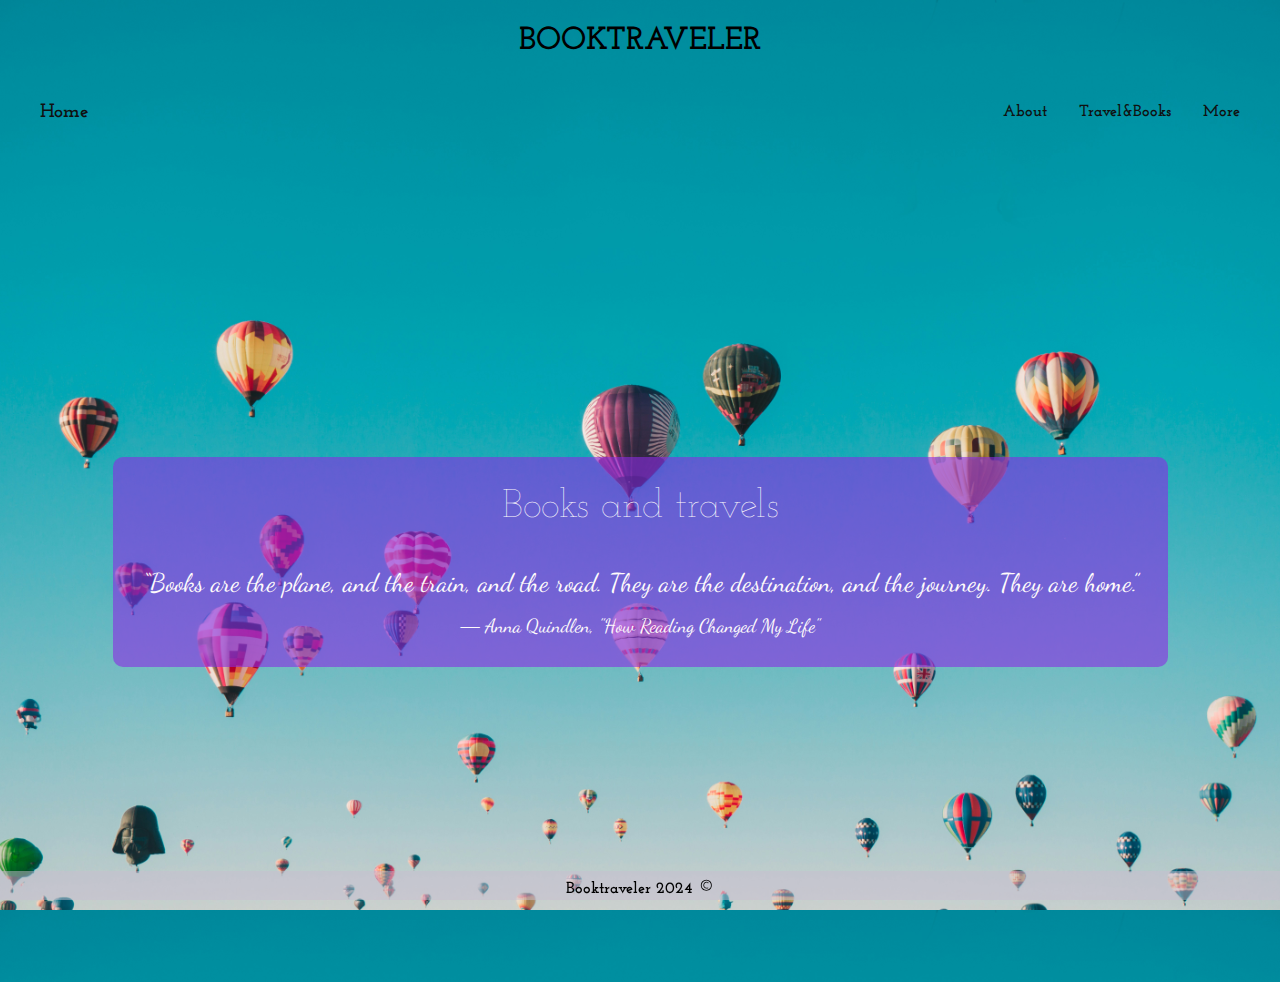
<file: index.html>
<!DOCTYPE html>
<html lang="en">
    <head>
        <meta charset="UTF-8">
        <meta name="viewport" content="width=device-width, initial-scale=1.0">

        <!--font awesome here:-->
        <link rel="stylesheet" href="https://cdnjs.cloudflare.com/ajax/libs/font-awesome/6.5.1/css/all.min.css" integrity="sha512-DTOQO9RWCH3ppGqcWaEA1BIZOC6xxalwEsw9c2QQeAIftl+Vegovlnee1c9QX4TctnWMn13TZye+giMm8e2LwA==" crossorigin="anonymous" referrerpolicy="no-referrer" >

        <!--linked to Css here:-->
    <link rel="stylesheet" href="./styleheet.css">

    <!--font for everything:-->
    <link rel="preconnect" href="https://fonts.googleapis.com">
    <link rel="preconnect" href="https://fonts.gstatic.com" crossorigin>
    <link href="https://fonts.googleapis.com/css2?family=Josefin+Slab&display=swap" rel="stylesheet">
            <!--font only for the quote-->
            <link rel="preconnect" href="https://fonts.googleapis.com">
    <link rel="preconnect" href="https://fonts.gstatic.com" crossorigin>
    <link href="https://fonts.googleapis.com/css2?family=Dancing+Script:wght@700&display=swap" rel="stylesheet">

        <title>Bookaveler</title>
        </head>
        <body>



<header>
    <h1 class="inv">BOOKTRAVELER</h1>
    <div class="navbar">
        <div class="logo"><a href="file:///C:/Users/Luiza/Desktop/incercare%20trei%20responsive%20menu/index.html">Home</a></div>
        <ul class="links">
            <li><a href="About.html">About</a></li>
            <li><a href="Travelandbooks.html">Travel&Books</a></li>
            <li><a href="More.html">More</a></li>
        </ul>
        
        <div class="toggle_btn">
            <i class="fa-solid fa-bars"></i>
        </div>
    </div>

    <div class="dropdown_menu">
        <ul class="links">
            <li><a href="About.html">About</a></li>
            <li><a href="Travelandbooks.html">Travel&Books</a></li>
<li><a href="More.html">More</a></li>
        </ul>
    </div>
</header>




<main>
    <section id="banner">
        <div class="purple">
        <h2> Books and travels</h2><br>
        <q class="Anna">Books are the plane, and the train, and the road. They are the destination, and the journey. They are home.</q><br><br>
           <p class="author"> ― Anna Quindlen, &quot;How Reading Changed My Life&quot; </p>
        </div>


    </section>

    

    
</main>
<footer class="foot">
    <p class="copyright">Booktraveler 2024 <span class="copysign">&copy;</span> </p>
</footer>

<script src="./javascript.js"></script>
        </body>
        </html>
</file>
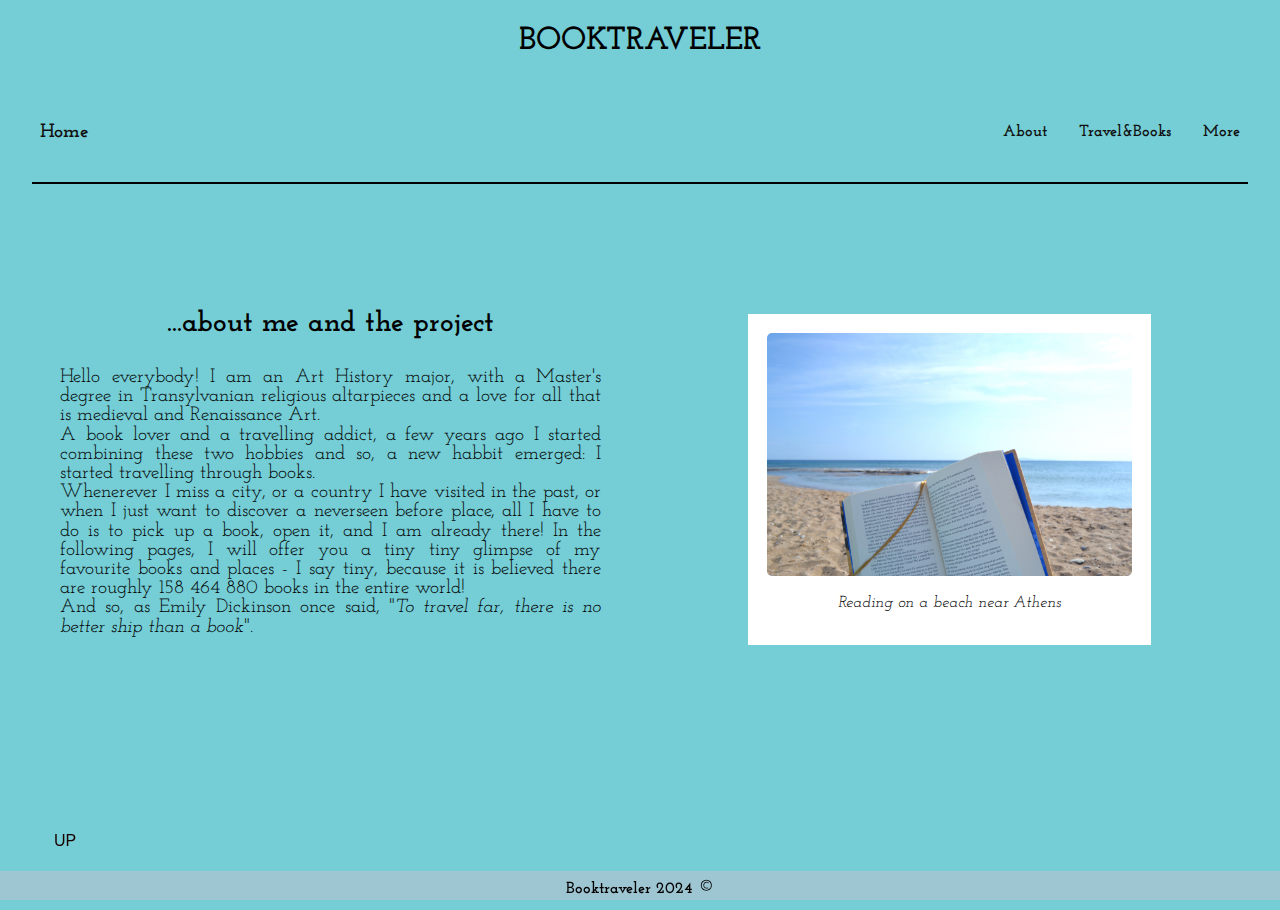
<file: About.html>
<!DOCTYPE html>
<html lang="en">
    <head>
        <meta charset="UTF-8">
        <meta name="viewport" content="width=device-width, initial-scale=1.0">

        <!--font awesome here:-->
        <link rel="stylesheet" href="https://cdnjs.cloudflare.com/ajax/libs/font-awesome/6.5.1/css/all.min.css" integrity="sha512-DTOQO9RWCH3ppGqcWaEA1BIZOC6xxalwEsw9c2QQeAIftl+Vegovlnee1c9QX4TctnWMn13TZye+giMm8e2LwA==" crossorigin="anonymous" referrerpolicy="no-referrer" >

        <!--linked to Css here:-->
    <link rel="stylesheet" href="./secondstylesheet.css">

    <!--font for everything:-->
    <link rel="preconnect" href="https://fonts.googleapis.com">
    <link rel="preconnect" href="https://fonts.gstatic.com" crossorigin>
    <link href="https://fonts.googleapis.com/css2?family=Josefin+Slab&display=swap" rel="stylesheet">
            <!--font only for quote-->
            <link rel="preconnect" href="https://fonts.googleapis.com">
    <link rel="preconnect" href="https://fonts.gstatic.com" crossorigin>
    <link href="https://fonts.googleapis.com/css2?family=Dancing+Script:wght@700&display=swap" rel="stylesheet">

        <title>Bookaveler</title>
        </head>
        <body>

            <div id="content">
                <div id="top"></div>
                <header>
                    <h1 class="inv">BOOKTRAVELER</h1>
                    <div class="navbar">
                        <div class="logo"><a href="index.html">Home</a></div>
                        <ul class="links">
                            <li><a href="About.html">About</a></li>
                            <li><a href="Travelandbooks.html">Travel&Books</a></li>
                            <li><a href="More.html">More</a></li>
                        </ul>
                        
                        <div class="toggle_btn">
                            <i class="fa-solid fa-bars"></i>
                        </div>
                    </div>
                
                    <div class="dropdown_menu">
                        <ul class="links">
                            <li><a href="About.html">About</a></li>
                            <li><a href="Travelandbooks.html">Travel&Books</a></li>
                            <li><a href="More.html">More</a></li>
                        </ul>
                    </div>
                    <hr class="line">
                </header>
        
                <main class="container">

        
                    <!--FIRST ARTICLE-->
                    
                                    <article class="allarticles">
                                        <h2 class="Titles">...about me and the project</h2>
                                        <p>Hello everybody! I am an Art History major, with a Master's degree in Transylvanian religious altarpieces and a love for all that is medieval and Renaissance Art. <br> A book lover and a travelling addict, a few years ago I started combining these two hobbies and so, a new habbit emerged: I started travelling through books.<br>
                                         Whenerever I miss a city, or a country I have visited in the past, or  when I just want to discover a neverseen before place, all I have to do is to pick up a book, open it, and I am already there! 
                                In the following pages, I will offer you a tiny tiny glimpse of my favourite books and places - I say tiny, because it is believed there are roughly 158 464 880 books in the entire world! <br>
                                         And so, as Emily Dickinson once said, &quot;<i>To travel far, there is no better ship than a book</i>&quot;.
                                         
                                        </p>
                                    </article>
                    <!--IMAGE HERE:-->
                                    <div class="theimages">
                                        <figure class="fourimages">
                                            <img src="./images/DSC_0104.JPG" alt="a book on a beach near Athens" width="500">
                                            <figcaption class="figdescription">Reading on a beach near Athens</figcaption>
                                        </figure>
                                    </div>

                                    
                                    <div class="top"> <a href="#top" class="top">UP</a> </div> 
                                </main>
                    
                            </div>
                    <footer class="foot">
                        <p class="copyright">Booktraveler 2024 <span class="copysign">&copy;</span> </p>
                            </footer>
           
        


            <script src="./javascript.js"></script>
        </body>
        </html>
</file>
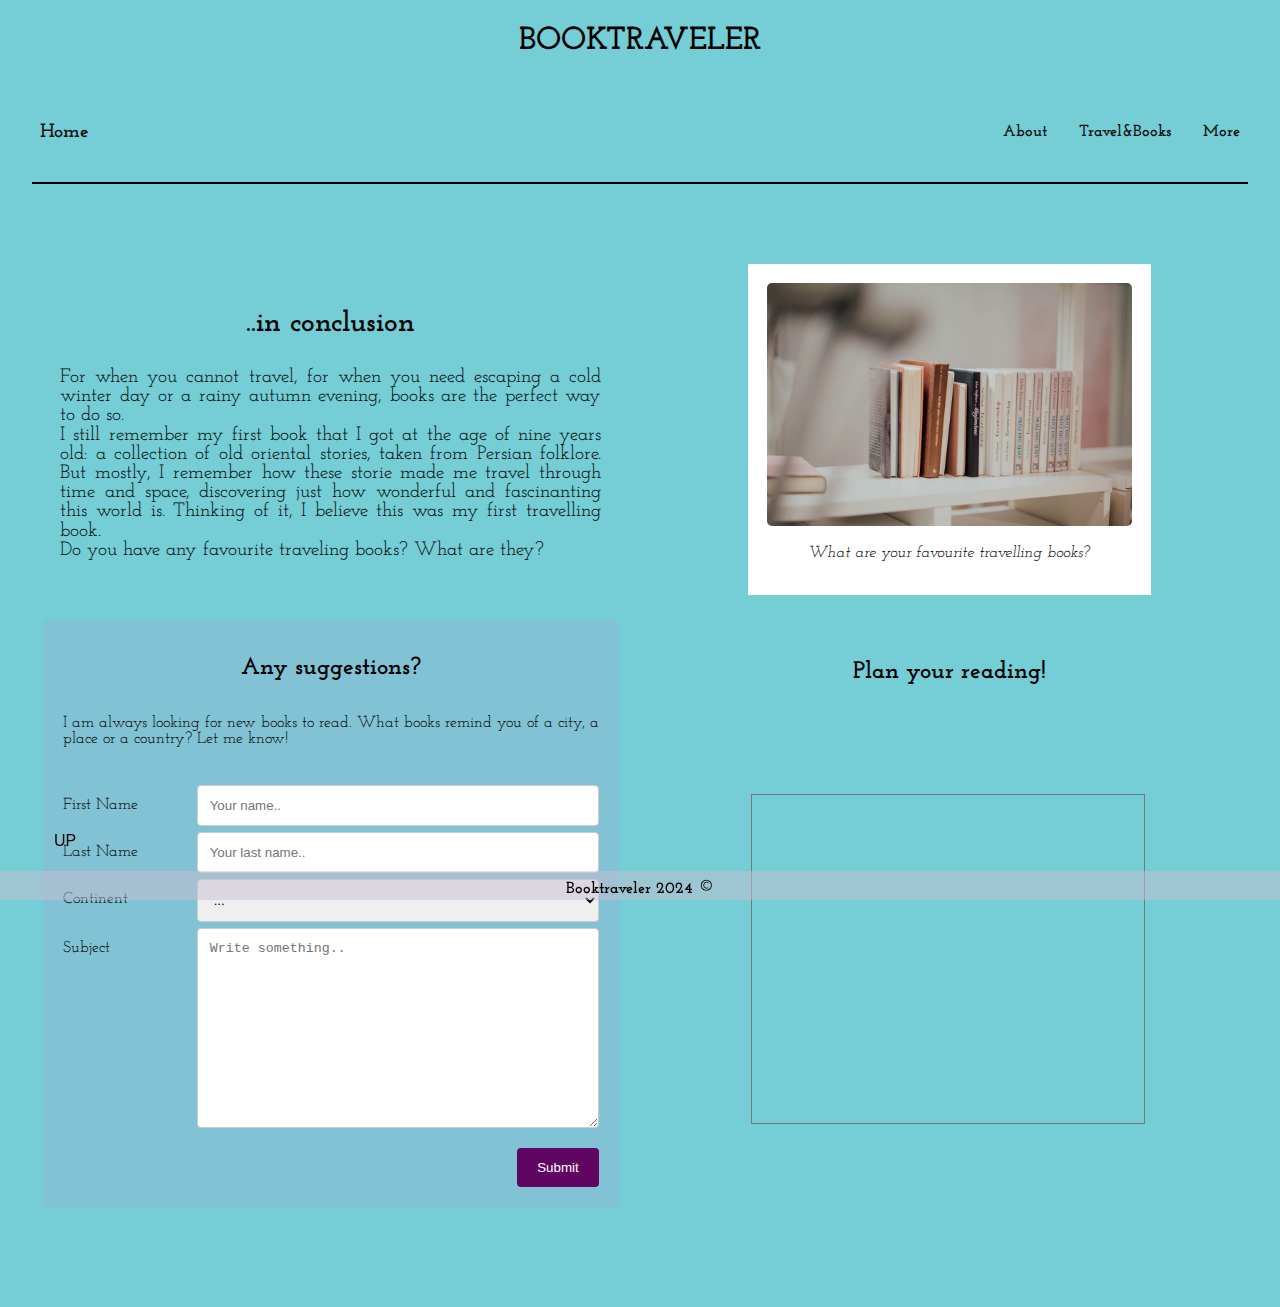
<file: More.html>
<!DOCTYPE html>
<html lang="en">
    <head>
       
        <meta charset="UTF-8">
        <meta name="viewport" content="width=device-width, initial-scale=1.0">

        <!--font awesome here:-->
        <link rel="stylesheet" href="https://cdnjs.cloudflare.com/ajax/libs/font-awesome/6.5.1/css/all.min.css" integrity="sha512-DTOQO9RWCH3ppGqcWaEA1BIZOC6xxalwEsw9c2QQeAIftl+Vegovlnee1c9QX4TctnWMn13TZye+giMm8e2LwA==" crossorigin="anonymous" referrerpolicy="no-referrer" >

        <!--linked to Css here:-->
    <link rel="stylesheet" href="./secondstylesheet.css">

    <!--font for everything:-->
    <link rel="preconnect" href="https://fonts.googleapis.com">
    <link rel="preconnect" href="https://fonts.gstatic.com" crossorigin>
    <link href="https://fonts.googleapis.com/css2?family=Josefin+Slab&display=swap" rel="stylesheet">
            <!--font only for the quote-->
            <link rel="preconnect" href="https://fonts.googleapis.com">
    <link rel="preconnect" href="https://fonts.gstatic.com" crossorigin>
    <link href="https://fonts.googleapis.com/css2?family=Dancing+Script:wght@700&display=swap" rel="stylesheet">

        <title>Bookaveler</title>
        </head>
        <body>

            <div id="content">
                <div id="top"></div>
                <header>
                  <h1 class="inv">BOOKTRAVELER</h1>
                    <div class="navbar">
                        <div class="logo"><a href="index.html">Home</a></div>
                        <ul class="links">
                          <li><a href="About.html">About</a></li>
                          <li><a href="Travelandbooks.html">Travel&Books</a></li>
                          <li><a href="More.html">More</a></li>
                      </ul>
                        
                        <div class="toggle_btn">
                            <i class="fa-solid fa-bars"></i>
                        </div>
                    </div>
                
                    <div class="dropdown_menu">
                      <ul class="links">
                        <li><a href="About.html">About</a></li>
                        <li><a href="Travelandbooks.html">Travel&Books</a></li>
                        <li><a href="Travelandbooks.html">More</a></li>
                    </ul>
                    </div>
                    <hr class="line">
                </header>
        
                <main class="container">
                    <!--FIRST ARTICLE-->
                    
                                    <article class="allarticles">
                                        <h2 class="Titles">..in conclusion</h2>
                                        <p>For when you cannot travel, for when you need escaping a cold winter day or a rainy autumn evening, books are the perfect way to do so. 
                                            <br>
                                            I still remember my first book that I got at the age of nine years old: a collection of old oriental stories, taken from Persian folklore. But mostly, I remember how these storie made me travel through time and space, discovering just how wonderful and fascinanting this world is. Thinking of it, I believe this was my first travelling  book. <br>
                                            Do you have any favourite traveling books? What are they?</p>
                                    </article>
                    
                                    
                    
                                    <!--FIRST IMAGE-->
                    
                                    <div class="theimages">
                                        <figure class="fourimages">
                                            <img src="./images/chuttersnap-Zf64Osndqvc-unsplash.jpg" alt="random books unsplash.com" width="400">
                                            <figcaption class="figdescription">What are your favourite travelling books?</figcaption>
                                        </figure>
                                    </div>
                     
                     
                

                    <!--INSERT A FORM HERE-->
                    <div class="addons">
                        <h2 class="Titles">Any suggestions?</h2>
                        <p>I am always looking for new books to read. What books remind you of a city, a place or a country? Let me know!</p>
                        <br><br>
                        <div class="forms">
                            <form action="/action_page.php">
                            <div class="row">
                              <div class="col-25">
                                <label for="fname">First Name</label>
                              </div>
                              <div class="col-75">
                                <input type="text" id="fname" name="firstname" placeholder="Your name..">
                              </div>
                            </div>
                            <div class="row">
                              <div class="col-25">
                                <label for="lname">Last Name</label>
                              </div>
                              <div class="col-75">
                                <input type="text" id="lname" name="lastname" placeholder="Your last name..">
                              </div>
                            </div>
                            <div class="row">
                              <div class="col-25">
                                <label for="country">Continent</label>
                              </div>
                              <div class="col-75">
                                <select id="country" name="country">
                                    <option value="none">...</option>
                                  <option value="northamerica">North America</option>
                                  <option value="southamerica">South America</option>
                                  <option value="europe">Europe</option>
                                  <option value="asia">Asia</option>
                                  <option value="africa">Africa</option>
                                  <option value="oceania">Oceania</option>
                                </select>
                              </div>
                            </div>
                            <div class="row">
                              <div class="col-25">
                                <label for="subject">Subject</label>
                              </div>
                              <div class="col-75">
                                <textarea id="subject" name="subject" placeholder="Write something.." style="height:200px"></textarea>
                              </div>
                            </div>
                            <br>
                            <div class="row">
                              <input type="submit" value="Submit">
                            </div>
                            </form>
                          </div>
                        
                        </div>

                        <div class="googlecalendar">
                            <h2 class="planreading">Plan your reading!</h2>
                        
                    <iframe id="calendar" src="https://calendar.google.com/calendar/embed?height=600&wkst=1&ctz=Europe%2FBucharest&bgcolor=%239E69AF&showTz=0&showPrint=0&src=ODdjZTBmOThiMjE1NWVhNzdiYjc1NGRlMThkMGFiZDE0ZjIyM2FmOTYwNjRlOTA1Nzk5ZDhhYzlkZjM3MzhlNEBncm91cC5jYWxlbmRhci5nb29nbGUuY29t&color=%237986CB"></iframe>

                    
                </div>
                         
                   <div class="top"> <a href="#top" class="top">UP</a> </div>
                                </main>
                    
                            </div>
                    <footer class="foot">
                        <p class="copyright">Booktraveler 2024 <span class="copysign">&copy;</span> </p>
                            </footer>
           
        


            <script src="./javascript.js"></script>
        </body>
        </html>
</file>
<file: styleheet.css>
* {
    margin:0;
    padding: 0;
    box-sizing: border-box;
    /*font-family:'Franklin Gothic Medium', 'Arial Narrow', Arial, sans-serif; */
}

body {
    height: 100vh;
    background-color: rgb(238, 130, 238);
background-image: url(./images/ian-dooley-DuBNA1QMpPA-unsplash.jpg);

    background-size: cover;
    background-position: center;
    font-family: 'Courier New', Courier, monospace;
    font-family: 'Josefin Slab', serif; 
}



li{
    list-style: none;
}

a{
    text-decoration: none;
    color: rgb(16, 16, 16);
    font-size: 1rem;

}

a:hover{
    color:rgb(241, 237, 245);
}

/*HEADER here: */

header{
    position: relative;
    padding: 0 2rem;

}

.inv{
    text-align: center;
    margin: 10px;
    padding: 15px;
}

.navbar{
    width: 100%;
    height: 60px;
    max-width: 1200px;
    margin: 0 auto;
    display: flex;
    align-items: center;
    justify-content: space-between;
}

.navbar .logo a {
    font-size: 1.2rem;
    font-weight: bold;
    transition: scale .2s ease;
}

.navbar .logo a:hover{
    scale: 1.05;
}

.navbar .links{
    display: flex;
    gap: 2rem;
    transition: scale .2s ease;
    font-weight: bold;
}

.navbar .links:hover{
    scale: 1.05;
}

.navbar .links:active{
    scale:0.95;
}


/*styling the hamburger menu: */
.navbar .toggle_btn{
    color: rgb(26, 4, 46);
    font-size: 1.5rem;
    cursor: pointer; /*change the mouse cursor when hovering on a link */
    display: none;
}





/*make the menu links bigger when hovering: */


.action_btn:hover{
    scale: 1.05;
    color:rgb(245, 245, 220);

}

.action_btn:active{
    scale:0.95;
}


/*dropdown menu here: */

.dropdown_menu{
    display: none;
    position: absolute;
    right: 2rem;
    top: 60px;
    height: 0;
    width: 300px;
    background-color: rgba(0, 0, 255, 0.1);
    backdrop-filter: blur(15px);
    border-radius: 10px;
    overflow: hidden;
    transition: height 0.2s cubic-bezier(0.175, 0.885, 0.32, 1.275);
    font-weight: bold;
}



.dropdown_menu.open{
    height: 120px;

}

.dropdown_menu li{
padding: 0.7rem;
display: flex;
align-items: center;
justify-content: center;

}


.dropdown_menu .action_btn{
width: 100%;
display: flex;
justify-content: center;

}


/*BANNER MAIN SECTION */
section#banner{
    height: calc(100vh - 60px);
    display: flex;
    flex-direction: column; /* for setting how flex items are being placed inside the flex container, defining the main axis */
    align-items: center;
    justify-content: center;
    text-align: center;
     color:rgb(255, 251, 251); 
    /* color:rgb(12, 1, 1); */

}



.purple{
    background-color: rgba(138, 43, 226, 0.6);
    margin: 15px;
    padding: 30px;
    border-radius: 10px;
    
}



#banner h2{
    font-size: 2.5rem;
    margin-bottom: 1.5rem;
    font-weight: lighter;
    
}

#banner .Anna{
    font-size: 1.6rem;
    font-family: 'Courier New', Courier, monospace;
    font-family: 'Dancing Script', cursive;
    font-weight: lighter;
    
}

#banner .author{
    font-size: 1.2rem;
    font-family: 'Courier New', Courier, monospace;
    font-family: 'Dancing Script', cursive;
}

.container{
    background-color: white;
    display: grid;
    grid-template-columns: 45% 45%;
    align-items: center;
    justify-content: space-evenly;
    
    
}

.theimages{
    margin: auto;
    padding: 1.2rem;
}

.allarticles{
    margin-top: 1rem;
    margin-bottom: 1rem;
    padding: 1.1rem;
    font-size: 1.2rem;
    line-height: 1.2rem;
    color: rgb(32, 30, 30);
}

.Titles{
    text-align: center;
    margin-bottom: 1rem;
    padding-bottom: 1.2rem;
    padding-top: 1rem;
}



.foot{
    position:fixed;
    bottom: 0;
    left: 0;
    width: 100%;
    height: 1.8rem;
    background-color: rgba(199, 190, 207, 0.5);
    
}

.foot .copyright {
    text-align: center;
    font-size: 1rem;
    line-height: 1rem;
    font-weight: bolder;
    margin-top: 7px;
}


.foot .copyright .copysign {
    display: inline-block;
    font-size: 1.3rem;
    line-height: 1.3rem;
    
    
    
}



/*RESPONSIVE DESIGN HERE */


/*FIRST MEDIA QUERY - trigers style for a smaller screen, when the viewport of the device is less than 992px:*/

@media only screen and (max-width: 992px){


.navbar .links{
    display: none;
}
.navbar .action_btn{
    display: none;
}

.navbar .toggle_btn{
    display:block;
}


.dropdown_menu {
    display: block;
}




}


/*SECOND MEDIA QUERY:*/

@media screen and (max-width: 576px){
    .dropdown_menu{
        left: 2rem;
        width: unset;
    }
}


/* ADD MEDIA QUERY FOR preferes-reduced motion media query: */
  
@media screen and (prefers-reduced-motion: reduce) {
    body {
      scroll-behavior: smooth;
    
    }
  
    }
  
    /*create a media query for dark colors: change background to a dark color, change font color to a lighter color, change the border of the figures to black*/
  
    @media (prefers-color-scheme: dark) {
  
      .container {
  
        background-color: rgb(0, 0, 139);
        color: rgb(255, 255, 224);
        border-color: rgb(0, 0, 0);
      }
    }
</file>
<file: secondstylesheet.css>
* {
    margin:0;
    padding: 0;
    box-sizing: border-box;
    /*font-family:'Franklin Gothic Medium', 'Arial Narrow', Arial, sans-serif; */
}

body {
height: 100vh;
background-color: rgb(117, 205, 213);
    /* background-image: url(./images/rohro-clark-Jgdbp3pPj9Q-unsplash.jpg);
    background-size: cover;
    background-position: center; */
    font-family: 'Courier New', Courier, monospace;
    font-family: 'Josefin Slab', serif; 
    
}



li{
    list-style: none;
}

a{
    text-decoration: none;
    color: rgb(16, 16, 16);
    font-size: 1rem;

}

a:hover{
    color:rgb(42, 13, 168);
}

/*HEADER here: */

header{
    position: relative;
    padding: 0 2rem;

}

.inv{
    text-align: center;
    margin: 10px;
    padding: 15px;
}

.navbar{
    
    width: 100%;
    height: 100px;
    max-width: 1200px;
    margin: 0 auto;
    display: flex;
    align-items: center;
    justify-content: space-between;
}

.navbar .logo a {
    font-size: 1.2rem;
    font-weight: bold;
    transition: scale .2s ease;
}

.navbar .logo a:hover{
    scale: 1.05;
}

.navbar .links{
    display: flex;
    gap: 2rem;
    transition: scale .2s ease;
    font-weight: bold;
}

.navbar .links:hover{
    scale: 1.05;
}

.navbar .links:active{
    scale:0.95;
}


/*styling the hamburger menu: */
.navbar .toggle_btn{
    color: rgb(26, 4, 46);
    font-size: 1.5rem;
    cursor: pointer; /*change the mouse cursor when hovering on a link */
    display: none;
}


/*make menu links bigger when hovering: */


.action_btn:hover{
    scale: 1.05;
    color:rgb(245, 245, 220);

}

.action_btn:active{
    scale:0.95;
}


/*dropdown menu here: */

.dropdown_menu{
    display: none;
    position: absolute;
    right: 2rem;
    top: 60px;
    height: 0;
    width: 300px;
    background-color: rgba(0, 0, 255, 0.1);
    backdrop-filter: blur(15px);
    border-radius: 10px;
    overflow: hidden;
    transition: height 0.2s cubic-bezier(0.175, 0.885, 0.32, 1.275);
    font-weight: bold;
}



.dropdown_menu.open{
    height: 120px;

}

.dropdown_menu li{
padding: 0.7rem;
display: flex;
align-items: center;
justify-content: center;

}


.dropdown_menu .action_btn{
width: 100%;
display: flex;
justify-content: center;

}


.line{
    border: 1px;
    border-color: rgb(0, 0, 0);
    border-style:double;
    
}

.container{
    
    margin-top: 80px;
    display: grid;
    grid-template-columns: 45% 45%;
    align-items: stretch;
    justify-content: space-evenly;
    padding-bottom: 50px;
}


.allarticles{
    margin-top: 1rem;
    margin-bottom: 1rem;
    padding: 1.1rem;
    font-size: 1.2rem;
    line-height: 1.2rem;
    text-align:justify;
    color: rgb(0, 0, 0);
    /* color: rgb(113, 28, 28); */
}

.Titles{
    text-align: center;
    margin-bottom: 1rem;
    padding-bottom: 1.2rem;
    padding-top: 1rem;
font-weight: bolder;

}



/*Polaroid pictures: */

div.theimages {
    width: 70%;
    height: auto;
    margin:auto;
    background-color: rgb(255, 255, 255);
  /*  box-shadow: 0 2px 6px 0 rgba(0, 0, 0, 0.2), 0 4px, 18px, 0 rgba(0, 0, 0, 0.2); not needed here; as seen on a W3School tutorial - gets an error in the validator - Too many values or values are not recognized. Seems a problem with rgba and CSS? */
    margin-bottom: 25px;
    padding: 1.2rem;
}




.fourimages img{
    border-radius: 5px;
    /* responsive images */
    width: 100%;
    height: auto;
 }


  

    .figdescription{
        text-align: center;
        padding: 15px 20px;
        font-style: italic;
    }

/*back-up code:

      .figdescription{
        font-style: italic;
        padding:2px;
        text-align: center;
      }
    */




   #calendar{
margin-left: auto;
margin-right: auto;
border: 1px solid #777;
width: 394px;
height: 330px;
margin-left:90px;
margin-top: 110px;

    }
/* about frameborder and css - the errors in the validator: https://stackoverflow.com/questions/3601273/html5-and-frameborder */


.googlecalendar .planreading{
    text-align: center;
    margin-top: 40px;

}

.foot{
    position:fixed;
    bottom: 0;
    left: 0;
    width: 100%;
    height: 1.8rem;
    background-color: rgba(199, 190, 207, 0.5);
    
}

.foot .copyright {
    text-align: center;
    font-size: 1rem;
    line-height: 1rem;
    font-weight: bolder;
    margin-top: 7px;
}

.foot .copyright .copysign {
    display: inline-block;
    font-size: 1.3rem;
    line-height: 1.3rem;
    
    
}




.top{
   
    text-decoration: none;
    border:none;
      padding: 1px 1px;
      margin: 1px 1px;
      width: 10%;
      text-align: center;
    color: rgb(26, 1, 1);
    transition: 2s;
    display: inline-block;
    cursor: pointer;
    font-family:Verdana, Geneva, Tahoma, sans-serif;
      
      }

.top:hover{ opacity: 1;

}
   .top{
      position: fixed;
      bottom: 3rem;
      left: 0;
      
      }
   
/*FORMS */

input[type=text], select, textarea {
    width: 100%;
    padding: 12px;
    border: 1px solid #ccc;
    border-radius: 4px;
    resize: vertical;
  }
  
  label {
    padding: 12px 12px 12px 0;
    display: inline-block;
  }
  
  input[type=submit] {
    background-color: rgb(97, 5, 99);
    color: rgb(255, 255, 255);
    padding: 12px 20px;
    border: none;
    border-radius: 4px;
    cursor: pointer;
    float: right;
  }
  
  input[type=submit]:hover {
    background-color: rgb(9, 11, 121);
  }
  
  .addons {
    border-radius: 5px;
    background-color: rgba(232, 94, 207, 0.1);
    padding: 20px;
  }
  
  .col-25 {
    float: left;
    width: 25%;
    margin-top: 6px;
  }
  
  .col-75 {
    float: left;
    width: 75%;
    margin-top: 6px;
  }
  
  /* Clear floats after the columns */
  .row::after {
    content: "";
    display: table;
    clear: both;
  }

  .addons{
    margin-bottom: 50px;
  }
      
/*FIRST MEDIA QUERY - trigers style for a MOBILE screen, when the viewport of the device is less than 992px:*/

@media only screen and (max-width: 992px){


    .navbar .links{
        display: none;
    }
    .navbar .action_btn{
        display: none;
    }
    
    .navbar .toggle_btn{
        display:block;
    }
    
    
    .dropdown_menu {
        display: block;
    }
    
    .container{
        
        display: grid;
        grid-template-columns: 95%;
        align-items: center;
        justify-content: space-evenly;
    }

    

    
    #calendar{
    display: block;
    width: 200px;
    height: 200px;
    margin-right: auto;
    margin-left: auto;


    }

    
}
    

    /*SECOND MEDIA QUERY: */
    
    @media screen and (max-width: 576px){
        .dropdown_menu{
            left: 2rem;
            width: unset;
        }

        /*MEDIA QUERY FOR THE FORMS*/
            .col-25, .col-75, input[type=submit] {
              width: 100%;
              margin-top: 0;
            }
          }
    


    /* ADD MEDIA QUERY FOR preferes-reduced motion media query: */
  
    @media screen and (prefers-reduced-motion: reduce) {
        body {
          scroll-behavior: smooth;
        
        }
      
        }
      
        /*create a media query for dark colors: change background to a dark color, change font color to a lighter color, change the border of the figures to black*/
      
        @media (prefers-color-scheme: dark) {
      
          .container {
      
            background-color: rgb(0, 0, 139);
            color: rgb(255, 255, 224);
            border-color: rgb(0, 0, 0);
          }
        }
</file>
